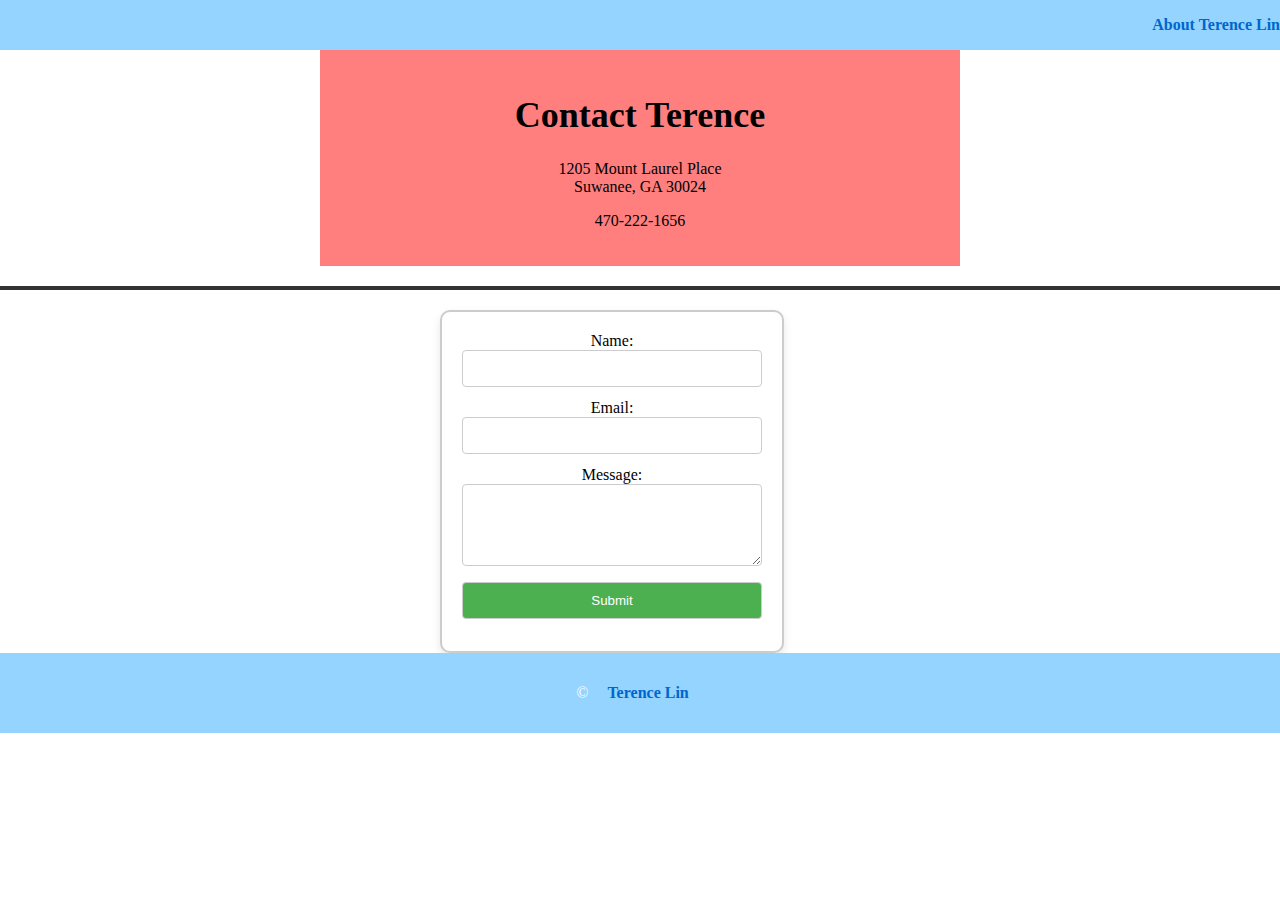
<file: contact.html>
<!DOCTYPE html>
<html lang="en">
<head>
    <meta charset="UTF-8">
    <meta name="viewport" content="width=device-width, initial-scale=1.0">
    <title>Terence Lin</title>
    <link rel="stylesheet" href="css/style.css">
</head>
<body>
    <nav id="Nav">
        <p><a href="index.html">About Terence Lin</a></p>
    </nav>

    <section class="contact-section">
        <h1>Contact Terence</h1>
        <p>1205 Mount Laurel Place<br>
        Suwanee, GA 30024</p>
        <p>470-222-1656</p>
    </section>

    <hr>
    <div class="one-col">
        <div class="card">
            <form action="mailto:terencelin13@gmail.com" method="post">
                <label for="name">Name:</label>
                <input type="text" id="name" name="name" required><br>

                <label for="email">Email:</label>
                <input type="email" id="email" name="email" required><br>

                <label for="message">Message:</label>
                <textarea id="message" name="message" rows="4" cols="50" required></textarea><br>

                <input type="submit" value="Submit">
            </form>
        </div>
    </div>
    
    <footer>
        <p>&copy; <a href="index.html">Terence Lin</a></p>
    </footer>
</body>
</html>
</file>
<file: css/style.css>
body {
    margin: 0;
  }

  nav {
    background-color: #94d4ff;
  }

  nav a {
    color:crimson;
  }

  #Nav {
    display: flex;
    justify-content: flex-end;
  }

  #Nav a {
    margin-left: 15px;
    text-decoration: none;
    color: #333;
    font-weight: bold;
    transition: color 0.3s;
  }
  
  #Nav a:hover {
    color: #ff5733;
  }

  footer {
    display: flex;
    justify-content: center;
    align-items: center; /* Align children vertically in the center */
    background-color: #94d4ff;
    color: #fff;
    padding: 15px;
    text-align: center;
  }
  
  footer a {
    margin: 0 15px; /* Add spacing between links */
    text-decoration: none;
    color: #fff;
    font-weight: bold;
    transition: color 0.3s;
  }
  
  footer a:hover {
    color: #ff5733;
  }

  .Title {
    background-color: #ff7f7f;
    text-align: center;
  }

  .contact-section {
    background-color: #ff7f7f;
    padding: 20px;
  }

#Nav a,
footer a,
.Title a {
  color: #0066cc;
  text-decoration: none;
}

#Nav a:hover,
footer a:hover,
.Title a:hover {
  color: #ff5733;
  text-decoration: underline;
}

h1 {
    font-family: 'Single Day', cursive;
    font-size: 36px;
    text-align: center;
}

h2 {
    font-family: 'Single Day', cursive;
    font-size: 28px;
    text-align: center;
}

ul li,
ol li{
  font-size: 18px;
}

dl {
    font-size: 18px;
}

hr {
    border: 2px solid #333;
    border-width: 2px 0;
    margin: 20px 0;
  }

  .card {
    width: 300px;
    padding: 20px;
    border-radius: 10px;
    box-shadow: 0 4px 8px rgba(0, 0, 0, 0.1);
    border: 2px solid #ccc;
    background-color: #fff;
    text-align: center;
  }

  .card img {
    width: 100%;
    height: auto;
    border-radius: 8px;
    margin-bottom: 10px;
  }

  .card h3 {
    color: #333;
  }

  .card p {
    color: #666;
  }

  .three-col {
    display: grid;
    grid-template-columns: repeat(3, 1fr);
    gap: 20px;
  }

  .three-col .card {
    width: 100%; /* Adjust width based on your design */
  }

  .card input,
        .card textarea {
            width: 100%;
            padding: 10px;
            margin-bottom: 12px;
            box-sizing: border-box;
            border: 1px solid #ccc;
            border-radius: 4px;
        }

        .card input[type="submit"] {
            background-color: #4CAF50;
            color: white;
            cursor: pointer;
        }

        .card input[type="submit"]:hover {
            background-color: #45a049;
        }

        .one-col {
            max-width: 400px;
            margin: 0 auto;
        }

        .contact-section {
            max-width: 600px;
            margin: 0 auto;
            text-align: center;
        }
</file>
